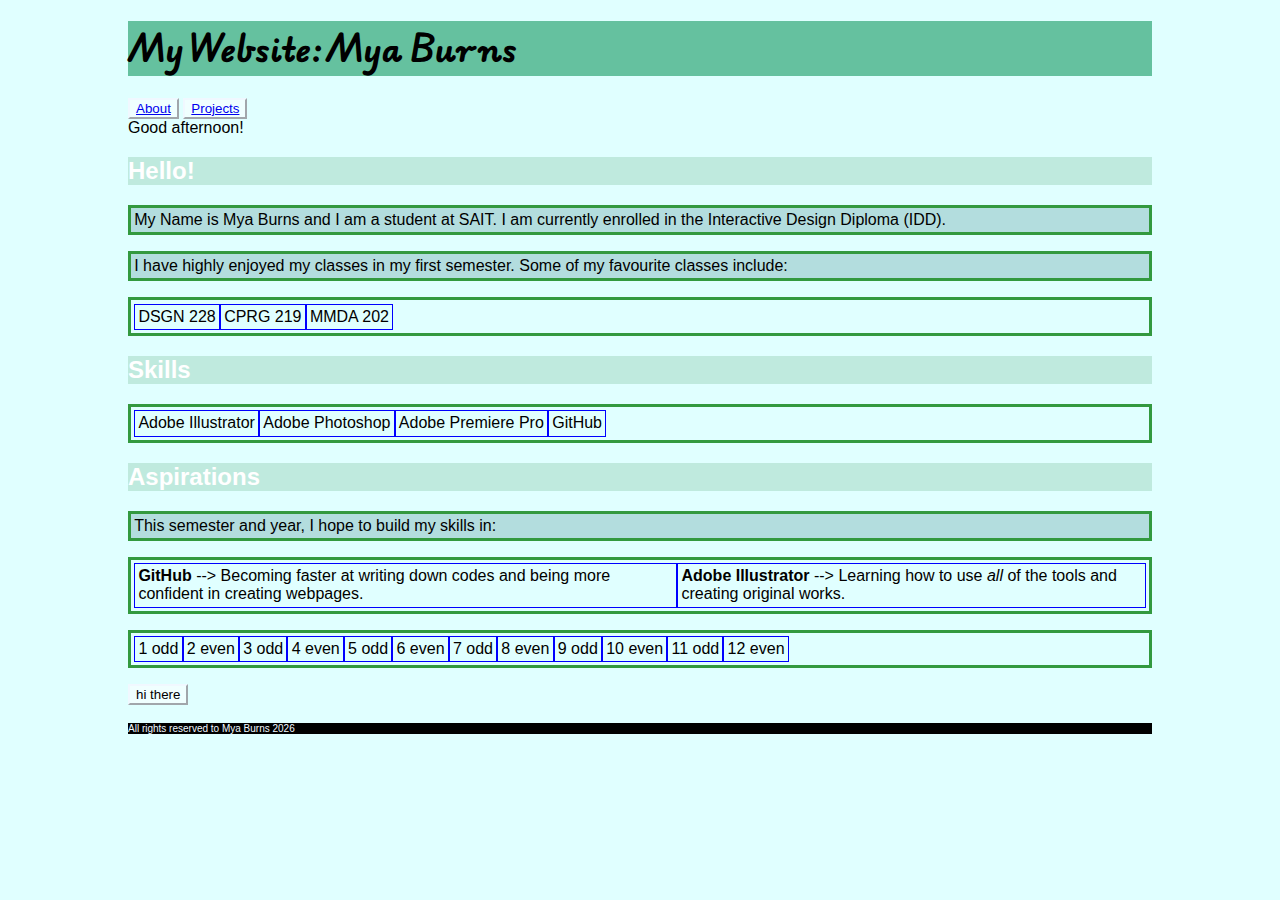
<file: index.html>
<!DOCTYPE html>
<html lang="en">
<head>
    <link rel="preconnect" href="https://fonts.googleapis.com">
<link rel="preconnect" href="https://fonts.gstatic.com" crossorigin>
<link href="https://fonts.googleapis.com/css2?family=Edu+AU+VIC+WA+NT+Pre:wght@400..700&family=Merriweather:ital,wght@0,300;0,400;0,700;0,900;1,300;1,400;1,700;1,900&family=Roboto:ital,wght@0,100;0,300;0,400;0,500;0,700;0,900;1,100;1,300;1,400;1,500;1,700;1,900&display=swap" rel="stylesheet">
    <link rel="StyleSheet" type="text/css" href="CSS.css">
    <meta charset="UTF-8">
    <meta name="viewport" content="width=device-width, initial-scale=1.0">
    <title>Document</title
</head>
<body>
<container>
<h1>  
<strong>My Website: Mya Burns</strong>
</h1>


<nav>
    <button>
   <a href="About.html">About</a></button>
   <button>
   <a href="Projects.html">Projects</a></button>
</nav>


<div class="" id="greeting">

</div>
<h2>
    Hello!
</h2>

<p>
    My Name is Mya Burns and I am a student at SAIT. I am currently enrolled in the Interactive Design Diploma (IDD). 
</p>
<p>
I have highly enjoyed my classes in my first semester. Some of my favourite classes include:
</p>
<ul>
    <li>DSGN 228</li>
    <li>CPRG 219</li>
    <li>MMDA 202</li>
</ul>

<!--talk more about school or other interests-->
<h2>
    Skills
</h2>
<ul>
    <li>Adobe Illustrator</li>
    <li>Adobe Photoshop</li>
    <li>Adobe Premiere Pro</li>
    <li>GitHub</li>
</ul>
<h2>
    Aspirations
</h2>
<p>This semester and year, I hope to build my skills in:</p>
<ul>
    <li><b>GitHub</b> --> Becoming faster at writing down codes and being more confident in creating webpages.</li>
    <li><b>Adobe Illustrator</b> --> Learning how to use <i>all</i> of the tools and creating original works.</li>
</ul>

<ul id="numbers"></ul>

<button id="btn-alert">
    hi there
</button>
<br>
<br>
</container>


<footer id="copyright">
    All rights reserved to Mya Burns

</footer>
<script src="./Java Script/main.js""></script>
</body>
</html>
</file>
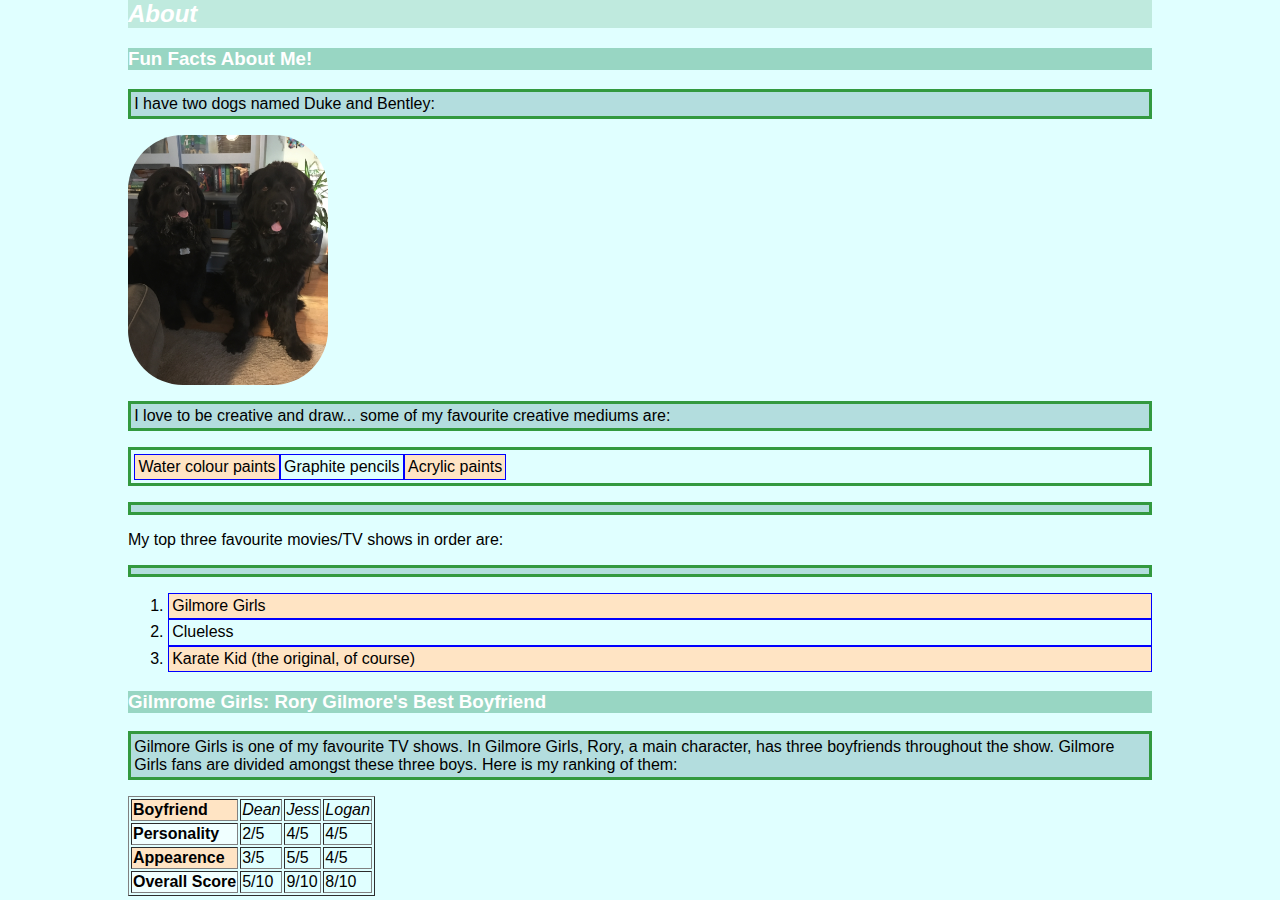
<file: About.html>
<h2>
    <i>About</i>
    <link rel="StyleSheet" type="text/css" href="CSS.css"
</h2>

<h3>
    Fun Facts About Me!
</h3>

<section>
<p>
    I have two dogs named Duke and Bentley:
</p>
</section>
<!--add picture of Duke and Bentley here-->
<img 
width="200px"
height="250px"
src="images/Duke and Bentley.JPG" alt="Duke is on the right, he is a large blalck dog looking towards the camera and panting. Bentley is on the left, he is also a large black dog looking at the camera and panting">
<section>
<p>
I love to be creative and draw...
some of my favourite creative mediums are:
</p>
</section>

<ul>
    <li class="odd">Water colour paints</li>
    <li class="even">Graphite pencils</li>
    <li class="odd">Acrylic paints</li>
</ul>
<section>
<p></p>
    My top three favourite movies/TV shows in order are:
</p>
</section>

<ol>
    <li class="odd">Gilmore Girls</li>
    <li class="even">Clueless</li>
    <li class="odd">Karate Kid (the original, of course)</li>
</ol>

<h3>Gilmrome Girls: Rory Gilmore's Best Boyfriend</h3>
<p>Gilmore Girls is one of my favourite TV shows. In Gilmore Girls, Rory, a main character, has three boyfriends throughout the show. Gilmore Girls fans are divided amongst these three boys. Here is my ranking of them:</p>

<body>
    <table border="1">
<tr>
    <td class="orange"><b>Boyfriend</b></td>
    <td><i>Dean</i></td>
    <td><i>Jess</i></td>
    <td><i>Logan</i></td>
</tr>
<tr>
<td class="blue"><b>Personality</b></td>
<td>2/5</td>
<td>4/5</td>
<td>4/5</td>
</tr>
<tr>
    <td class="orange"><b>Appearence</b></td>
    <td>3/5</td>
    <td>5/5</td>
    <td>4/5</td>
</tr>
<tr>
    <td class="blue"><b>Overall Score</b></td>
    <td>5/10</td>
    <td>9/10</td>
    <td>8/10</td>
</tr>
    </table>
</body>
</file>
<file: CSS.css>
body{
    background-color:lightcyan;
}
h1{
    background-color:rgba(5, 144, 84, 0.562);
    font-family: "Edu AU VIC WA NT Pre", serif;
}


h2{
    background-color: rgba(156, 212, 188, 0.485);
    color:rgb(255, 255, 255);
}
h3{
    background-color:rgba(68, 166, 124, 0.458);
    color:rgb(255, 255, 255);
}
p{
    background-color:rgba(95, 158, 160, 0.349) ;
}
img{
    border-radius: 55px;
}
li.odd{
    background-color: bisque;
}

td.orange{
    background-color:bisque;
}

td.blue{
    background-color:azure;
}

.container{
    display: flex;
    gap: 10px;
    gap: 10px 20px; /*row-gap column gap*/
    row-gap: 10px;
    column-gap: 20px;
    
}

footer{
    font-size: x-small;
    background-color: black;
    color: aliceblue;
}

button{
/* Make About and Project links into buttons */
background-color:azure;
border-color:aliceblue;
}

button:hover {
background-color: bisque;
}

/*desktop devices*/
@media only screen and (min-width: 992px) {
    body{
        font-size: 16px;
        width: 80%;
        margin: auto;
    }
}

/*mobile devices*/
@media only screen and (max-width: 767px) {
    body{
        font-size: 12px;
        width: 100%;
        margin: 0;
    }
}
.container-flexbox {
    display: flex;
}
body {
    font-family: sans-serif;
  }
  p,
  ul {
    border: 3px solid rgb(51, 153, 63);
    padding: 0.2em;
  }
  
  .block,
  li {
    border: 1px solid blue;
    padding: 0.2em;
  }
  
  ul {
    display: flex;
    list-style: none;
  }
  
  .block {
    display: block;
  }

  .greetingEvening {
    background-color: rgb(33, 33, 214);
    color: azure;
  }
  .greetingMorning {
    background-color:gold;
    color: azure;
  }
  .greetingAfternoon {
    background-color:lightsalmon
    color: azure
  }
</file>
